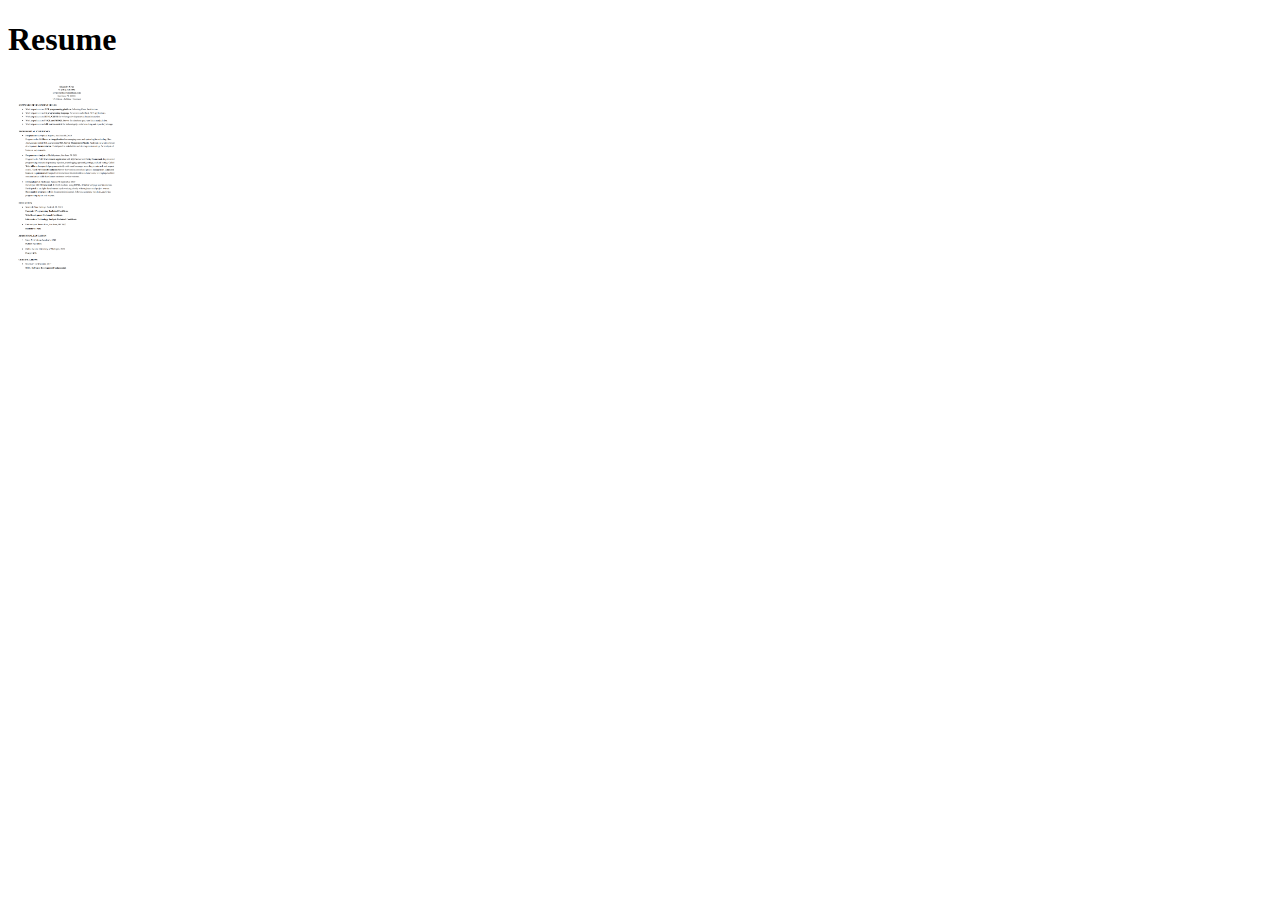
<file: index.html>
<!DOCTYPE html>
<html lang="en">
<head>
    <meta charset="UTF-8">
    <meta name="viewport" content="width=device-width, initial-scale=1.0">
    <title>Document</title>
</head>
<body>
    <h1>Resume</h1>
    <a href="resume.html">
        <img src=".\assets\MyResumeImg.png" alt="resume of alejandro cruz" height="200" />
    </a>
</body>
</html>
</file>
